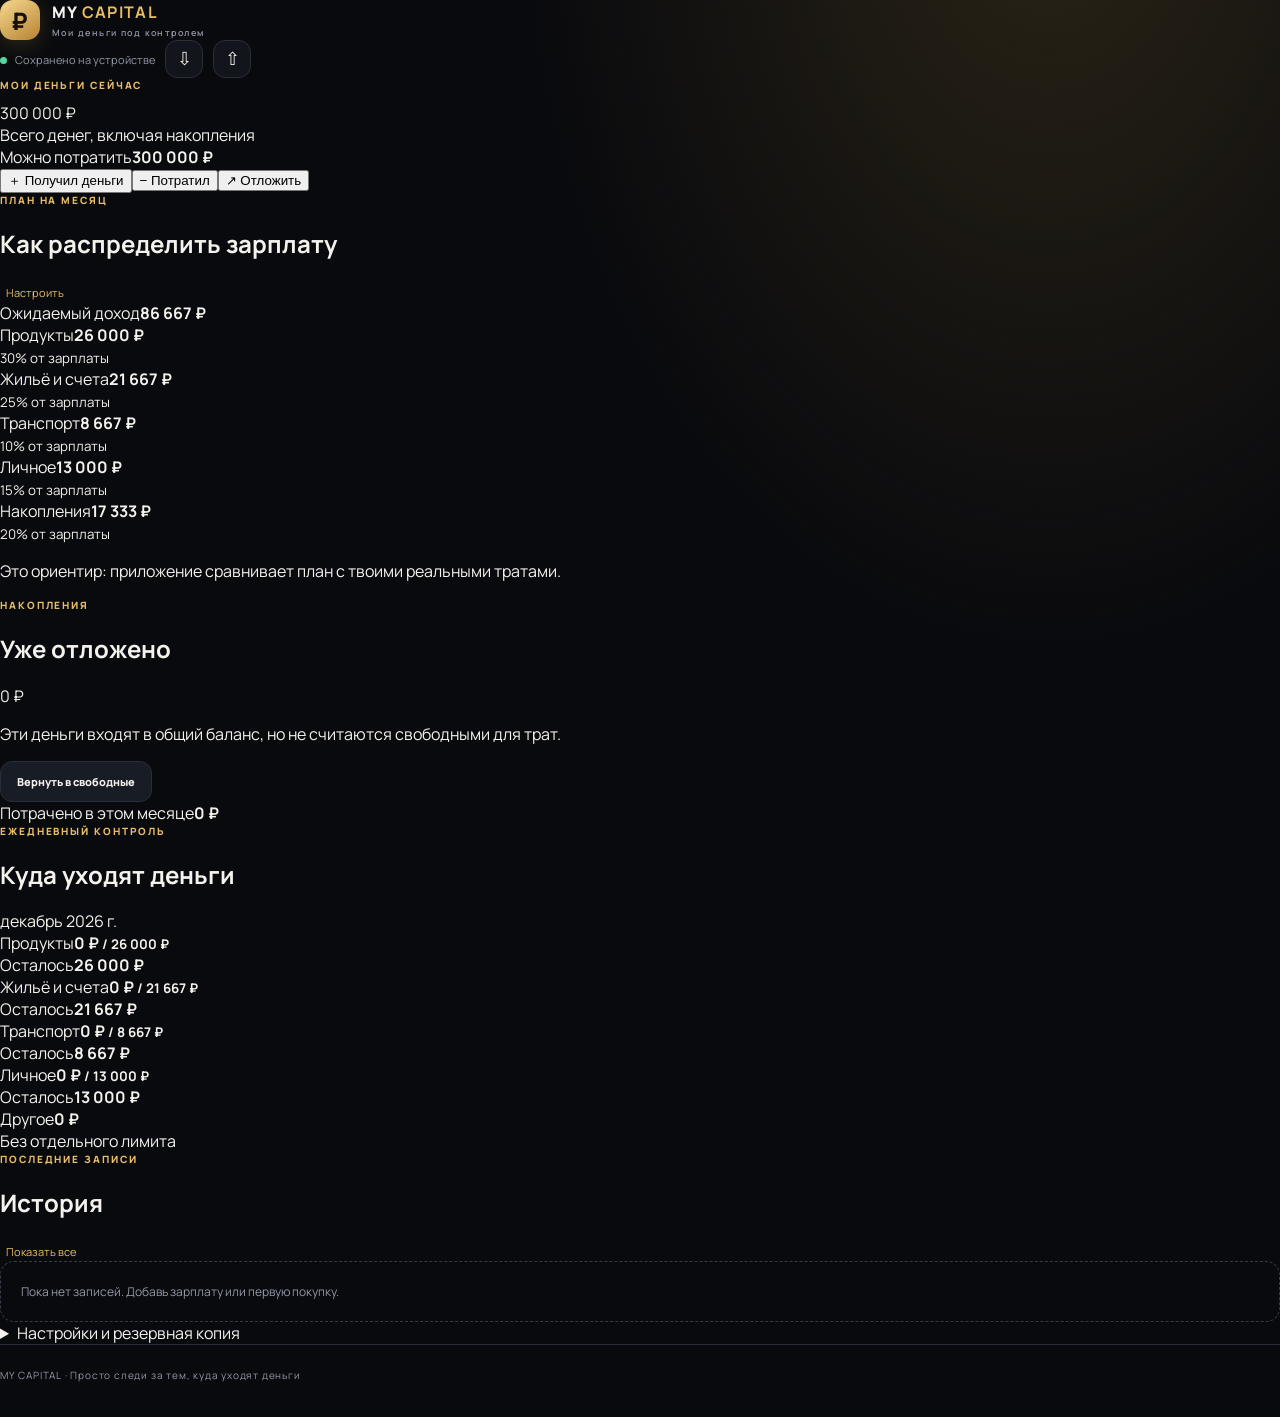
<file: my-capital/index.html>
<!doctype html>
<html lang="ru">
<head>
<meta charset="utf-8"><meta name="viewport" content="width=device-width,initial-scale=1,viewport-fit=cover">
<meta name="theme-color" content="#090a0e"><title>MY CAPITAL — мои деньги</title>
<link rel="preconnect" href="https://fonts.googleapis.com"><link rel="preconnect" href="https://fonts.gstatic.com" crossorigin>
<link href="https://fonts.googleapis.com/css2?family=Manrope:wght@400;500;600;700;800&display=swap" rel="stylesheet">
<link rel="stylesheet" href="style.css?v=20261123-2">
</head>
<body>
<div class="simple-shell">
<header class="simple-header"><a class="brand" href="#"><span class="brandmark">₽</span><span>MY <b>CAPITAL</b><small>Мои деньги под контролем</small></span></a><div class="top-actions"><span class="local"><i></i> Сохранено на устройстве</span><button class="iconbtn" id="exportBtn" title="Скачать копию">⇩</button><button class="iconbtn" id="importBtn" title="Загрузить копию">⇧</button><input type="file" id="importFile" accept="application/json" hidden></div></header>
<main>
<section class="money-hero">
<div class="money-main"><p class="eyebrow">МОИ ДЕНЬГИ СЕЙЧАС</p><div class="big-balance" id="balance">300 000 ₽</div><div class="balance-caption">Всего денег, включая накопления</div><div class="money-sub"><span>Можно потратить</span><b id="freeBalance">300 000 ₽</b></div></div>
<div class="quick-actions"><button class="action-income" id="addIncome">＋ Получил деньги</button><button class="action-expense" id="addExpense">− Потратил</button><button class="action-save" id="saveMoney">↗ Отложить</button></div>
</section>
<section class="daily-grid">
<article class="simple-panel salary-panel"><div class="panel-title"><div><p class="eyebrow">ПЛАН НА МЕСЯЦ</p><h2>Как распределить зарплату</h2></div><button class="textbtn" id="editBudget">Настроить</button></div><div class="salary-line"><span>Ожидаемый доход</span><b id="expectedIncome">86 600 ₽</b></div><div id="budgetList" class="budget-list"></div><p class="hint">Это ориентир: приложение сравнивает план с твоими реальными тратами.</p></article>
<article class="simple-panel"><div class="panel-title"><div><p class="eyebrow">НАКОПЛЕНИЯ</p><h2>Уже отложено</h2></div></div><div class="saved-total" id="savedTotal">0 ₽</div><p class="hint">Эти деньги входят в общий баланс, но не считаются свободными для трат.</p><div class="saved-actions"><button class="secondary" id="withdrawSavings">Вернуть в свободные</button></div><div class="goal-mini"><span>Потрачено в этом месяце</span><b id="monthSpent">0 ₽</b></div></article>
</section>
<section class="simple-panel spending-panel"><div class="panel-title"><div><p class="eyebrow">ЕЖЕДНЕВНЫЙ КОНТРОЛЬ</p><h2>Куда уходят деньги</h2></div><span class="month-label" id="monthLabel"></span></div><div id="categoryUsage" class="category-usage"></div></section>
<section class="simple-panel history-panel"><div class="panel-title"><div><p class="eyebrow">ПОСЛЕДНИЕ ЗАПИСИ</p><h2>История</h2></div><button class="textbtn" id="showAll">Показать все</button></div><div id="historyList"><div class="empty">Пока нет записей. Добавь зарплату или первую покупку.</div></div><div id="allHistory" hidden></div></section>
<details class="simple-settings"><summary>Настройки и резервная копия</summary><div class="settings-grid"><label>Зарплата в неделю, ₽<input id="weeklyIncome" type="number" min="0" step="100"></label><label>Доход в месяц, ₽ <small>рассчитывается автоматически</small><input id="monthlyIncomeView" disabled></label><label>Продукты, %<input id="shareFood" type="number" min="0" max="100"></label><label>Жильё и счета, %<input id="shareBills" type="number" min="0" max="100"></label><label>Транспорт, %<input id="shareTransport" type="number" min="0" max="100"></label><label>Личное, %<input id="sharePersonal" type="number" min="0" max="100"></label><label>Накопления, %<input id="shareSavings" type="number" min="0" max="100"></label></div><p class="hint">Проценты должны в сумме давать 100%. Изменения влияют на план распределения зарплаты.</p><button class="primary" id="saveSettings">Сохранить бюджет</button><div class="backup-row"><button class="secondary" id="exportBtn2">Скачать копию</button><button class="secondary" id="importBtn2">Восстановить копию</button><button class="danger" id="resetBtn">Сбросить данные</button></div></details>
</main><footer>MY CAPITAL · Просто следи за тем, куда уходят деньги</footer></div>
<dialog id="txDialog"><form method="dialog" id="txForm"><div class="dialog-head"><div><p class="eyebrow" id="txEyebrow">НОВАЯ ЗАПИСЬ</p><h2 id="txHeading">Добавить доход</h2></div><button class="iconbtn close" value="cancel">×</button></div><input type="hidden" id="txType"><label>Сумма, ₽<input id="txAmount" type="number" min="1" step="0.01" required placeholder="Например, 20000"></label><label id="categoryLabel">Категория<select id="txCategory"></select></label><label>Дата<input id="txDate" type="date" required></label><label>Комментарий <span class="optional">необязательно</span><input id="txNote" maxlength="100" placeholder="Например, закупка на неделю"></label><div class="dialog-actions"><button type="button" class="secondary" id="cancelTx">Отмена</button><button type="submit" class="primary">Сохранить</button></div></form></dialog>
<div id="toast" role="status"></div><script src="app.js"></script>
</body></html>
</file>
<file: my-capital/style.css>
:root{--bg:#090a0e;--panel:#12151c;--panel2:#181c25;--line:#292e39;--text:#f4f2ed;--muted:#9298a5;--gold:#e8bd65;--gold2:#a87b32;--green:#54d6a0;--red:#ff7d82;--radius:20px;font-family:Manrope,system-ui,sans-serif;color:var(--text);background:var(--bg)}*{box-sizing:border-box}body{margin:0;background:radial-gradient(ellipse at 82% -10%,#2b2416 0,transparent 36%),var(--bg);min-height:100vh}.shell{max-width:1180px;margin:auto;padding:0 28px}.topbar{height:82px;display:flex;align-items:center;justify-content:space-between;border-bottom:1px solid var(--line)}.brand{display:flex;align-items:center;gap:12px;color:var(--text);text-decoration:none;font-weight:800;letter-spacing:.08em}.brandmark{width:40px;height:40px;display:grid;place-items:center;border-radius:13px;background:linear-gradient(145deg,#f5d88e,#b78332);color:#17120a;font-size:24px;box-shadow:0 5px 24px #d2a84a33}.brand small{display:block;color:var(--muted);font-size:9px;letter-spacing:.16em;font-weight:600;margin-top:3px}.brand b{color:var(--gold)}.top-actions{display:flex;align-items:center;gap:10px}.local{font-size:11px;color:var(--muted)}.local i{display:inline-block;width:7px;height:7px;background:var(--green);border-radius:50%;margin-right:6px}.iconbtn{border:1px solid var(--line);background:var(--panel);color:var(--text);width:38px;height:38px;border-radius:12px;font-size:18px;cursor:pointer}.hero{display:grid;grid-template-columns:1fr 1fr;align-items:center;gap:36px;padding:54px 0 36px}.eyebrow{font-size:10px;letter-spacing:.19em;color:var(--gold);font-weight:800;margin:0 0 10px}.hero h1{font-size:clamp(34px,5vw,55px);line-height:1.08;letter-spacing:-.05em;margin:0 0 14px}.hero h1 em{font-style:normal;color:var(--gold)}.muted{color:var(--muted);line-height:1.65}.hero .muted{max-width:440px;font-size:14px}.balance-card{position:relative;overflow:hidden;border:1px solid #705a32;background:linear-gradient(130deg,#292318,#171811 70%);border-radius:24px;padding:26px 28px;box-shadow:0 18px 60px #0008,inset 0 1px #ffffff14}.shine{position:absolute;width:190px;height:190px;right:-55px;top:-100px;background:#f4cb7624;filter:blur(25px);border-radius:50%;pointer-events:none}.balance-label{font-size:10px;letter-spacing:.16em;color:#d6c49f;font-weight:800;display:flex;justify-content:space-between;align-items:center}.tiny,.textbtn{background:none;border:0;color:var(--gold);cursor:pointer;font:inherit;font-size:11px}.balance{font-size:clamp(34px,5vw,49px);font-weight:800;letter-spacing:-.05em;margin:15px 0 13px;position:relative}.balance-foot{display:flex;justify-content:space-between;color:#c1b79f;font-size:11px}.trend{color:var(--green)}.tabs{display:flex;gap:5px;border-bottom:1px solid var(--line);overflow:auto}.tab{background:none;border:0;border-bottom:2px solid transparent;color:var(--muted);padding:15px 18px;font:700 12px Manrope;cursor:pointer;white-space:nowrap}.tab.active{color:var(--gold);border-color:var(--gold)}.view{display:none;padding:30px 0 52px}.view.active{display:block}.section-head{display:flex;align-items:center;justify-content:space-between;gap:18px;margin-bottom:22px}.section-head h2{font-size:25px;letter-spacing:-.04em;margin:0}.section-head .muted{font-size:12px;margin:6px 0 0}.primary,.secondary,.danger{border:1px solid transparent;border-radius:12px;padding:12px 16px;font:800 11px Manrope;cursor:pointer}.primary{background:linear-gradient(135deg,#f0d28d,#c08a3b);color:#20170a;box-shadow:0 5px 18px #d7ad5330}.secondary{background:var(--panel2);border-color:var(--line);color:var(--text)}.danger{background:#3a2024;border-color:#64353b;color:#ff9ca1}.stats-grid{display:grid;grid-template-columns:repeat(4,1fr);gap:12px;margin-bottom:16px}.stat,.panel{background:linear-gradient(145deg,#171b23,#11141a);border:1px solid var(--line);border-radius:var(--radius);padding:20px}.stat span{display:block;font-size:11px;color:var(--muted);margin-bottom:12px}.stat b{display:block;font-size:clamp(19px,2vw,25px);letter-spacing:-.04em}.stat small{display:block;font-size:10px;color:var(--muted);margin-top:9px}.positive{color:var(--green)}.two-col{display:grid;grid-template-columns:1.2fr .8fr;gap:14px;margin:14px 0}.panel-head{display:flex;justify-content:space-between;align-items:center;gap:12px;margin-bottom:17px}.panel-head .eyebrow{margin-bottom:5px}.panel h3,.panel-head h3{font-size:16px;margin:0;letter-spacing:-.02em}.recent-list,.goal-list{display:grid;gap:8px}.empty{border:1px dashed #343b47;border-radius:14px;padding:20px;color:var(--muted);font-size:12px;line-height:1.6}.rowitem{display:flex;align-items:center;justify-content:space-between;gap:12px;padding:12px 0;border-bottom:1px solid #252a34}.rowitem:last-child{border:0}.rowleft{display:flex;align-items:center;gap:11px;min-width:0}.doticon{width:34px;height:34px;flex:none;display:grid;place-items:center;border-radius:11px;background:#1c3029;color:var(--green)}.doticon.exp{background:#352327;color:var(--red)}.rowtitle{font-size:12px;font-weight:700;overflow:hidden;text-overflow:ellipsis}.rowsub{font-size:10px;color:var(--muted);margin-top:4px}.rowamount{font-size:12px;font-weight:800;white-space:nowrap}.rowamount.in{color:var(--green)}.rowamount.out{color:var(--red)}.allocation{margin-top:14px}.small{font-size:11px}.chip{border:1px solid #62502f;color:var(--gold);padding:6px 9px;border-radius:20px;font-size:9px;white-space:nowrap}.allocation-row{display:grid;grid-template-columns:1fr auto;gap:6px;padding:12px 0;border-bottom:1px solid var(--line);font-size:12px}.allocation-row small{color:var(--muted)}.allocation-row b{color:var(--gold)}.filters{display:flex;gap:7px;margin-bottom:14px}.filter,.type{background:var(--panel2);border:1px solid var(--line);color:var(--muted);padding:9px 14px;border-radius:20px;font:700 10px Manrope;cursor:pointer}.filter.active,.type.active{background:#3a3020;color:var(--gold);border-color:#80663a}.goal-columns{display:grid;grid-template-columns:1fr 1fr;gap:18px;margin-bottom:22px}.column-title{font-size:14px;margin:0 0 12px}.goal-card{background:var(--panel);border:1px solid var(--line);border-radius:16px;padding:17px;margin-bottom:10px}.goal-top{display:flex;justify-content:space-between;gap:12px}.goal-name{font-size:13px;font-weight:800}.goal-meta{font-size:10px;color:var(--muted);margin-top:5px}.goal-value{font-size:12px;font-weight:800;color:var(--gold);white-space:nowrap}.progress{height:7px;background:#282e38;border-radius:10px;overflow:hidden;margin:14px 0 8px}.progress i{display:block;height:100%;background:linear-gradient(90deg,#a87b32,#f0d28d);border-radius:10px}.goal-bottom{display:flex;justify-content:space-between;align-items:center;font-size:10px;color:var(--muted)}.goal-actions{display:flex;gap:8px;margin-top:12px}.goal-actions button{background:none;border:0;color:var(--gold);font:700 10px Manrope;cursor:pointer}.bars{display:flex;align-items:end;gap:12px;min-height:190px;padding:20px 0 5px}.bar-group{flex:1;display:flex;flex-direction:column;align-items:center;gap:7px;min-width:0}.bar-pair{height:135px;display:flex;align-items:end;gap:4px}.bar{width:13px;min-height:2px;border-radius:5px 5px 2px 2px;background:var(--green)}.bar.exp{background:#a35a60}.bar-label{font-size:9px;color:var(--muted)}.bar-legend{font-size:10px;color:var(--muted)}.bar-legend i{display:inline-block;width:7px;height:7px;background:var(--green);border-radius:2px;margin:0 5px 0 12px}.bar-legend i:nth-child(2){background:#a35a60}.settings-grid{display:grid;grid-template-columns:1fr 1fr;gap:13px;margin:16px 0}.settings-grid label,form label{display:grid;gap:7px;color:var(--muted);font-size:11px;font-weight:700}.settings-grid input,form input,form select{width:100%;background:#0c0f14;border:1px solid #303744;border-radius:11px;padding:12px;color:var(--text);font:600 13px Manrope;outline:none}.settings-grid input:focus,form input:focus,form select:focus{border-color:var(--gold)}.danger-zone{display:flex;justify-content:space-between;align-items:center;gap:20px}.actions{display:flex;flex-wrap:wrap;gap:8px}footer{border-top:1px solid var(--line);padding:23px 0 35px;color:var(--muted);font-size:10px;letter-spacing:.08em}footer span{color:var(--gold)}dialog{width:min(460px,calc(100% - 28px));border:1px solid #45402f;border-radius:22px;background:#151922;color:var(--text);padding:24px;box-shadow:0 25px 100px #000b}dialog::backdrop{background:#050609c9;backdrop-filter:blur(5px)}dialog form{display:grid;gap:14px}.dialog-head{display:flex;justify-content:space-between;align-items:center;margin-bottom:4px}.dialog-head h2{font-size:20px;margin:0}.close{font-size:23px}.type-switch{display:flex;gap:7px}.type{flex:1;border-radius:10px}.optional{font-weight:400;color:#6f7785}.dialog-actions{display:flex;justify-content:flex-end;gap:8px;margin-top:5px}#toast{position:fixed;bottom:25px;left:50%;transform:translate(-50%,20px);opacity:0;background:#e9c77f;color:#21190d;padding:12px 18px;border-radius:12px;font-size:11px;font-weight:800;transition:.25s;pointer-events:none;z-index:20}#toast.show{opacity:1;transform:translate(-50%,0)}@media(max-width:760px){.shell{padding:0 16px}.topbar{height:68px}.local{display:none}.hero{grid-template-columns:1fr;gap:22px;padding:35px 0 25px}.hero h1{font-size:39px}.balance-card{padding:21px}.tabs{margin:0 -16px;padding:0 16px}.tab{padding:14px 13px}.view{padding:24px 0 40px}.section-head{align-items:flex-start}.section-head h2{font-size:22px}.section-head>.primary{font-size:10px;padding:11px 12px;white-space:nowrap}.stats-grid{grid-template-columns:1fr 1fr;gap:9px}.stat{padding:15px}.stat span{font-size:10px}.stat b{font-size:19px}.stat small{font-size:9px}.two-col,.goal-columns{grid-template-columns:1fr}.panel{padding:16px}.danger-zone{align-items:flex-start;flex-direction:column}.settings-grid{grid-template-columns:1fr}.bars{gap:5px}.bar{width:9px}}@media(max-width:390px){.section-head{flex-direction:column}.section-head>.primary{width:100%}.brand{font-size:12px}.brandmark{width:35px;height:35px}.stats-grid{gap:7px}.stat{padding:12px}.stat b{font-size:17px}}
</file>
